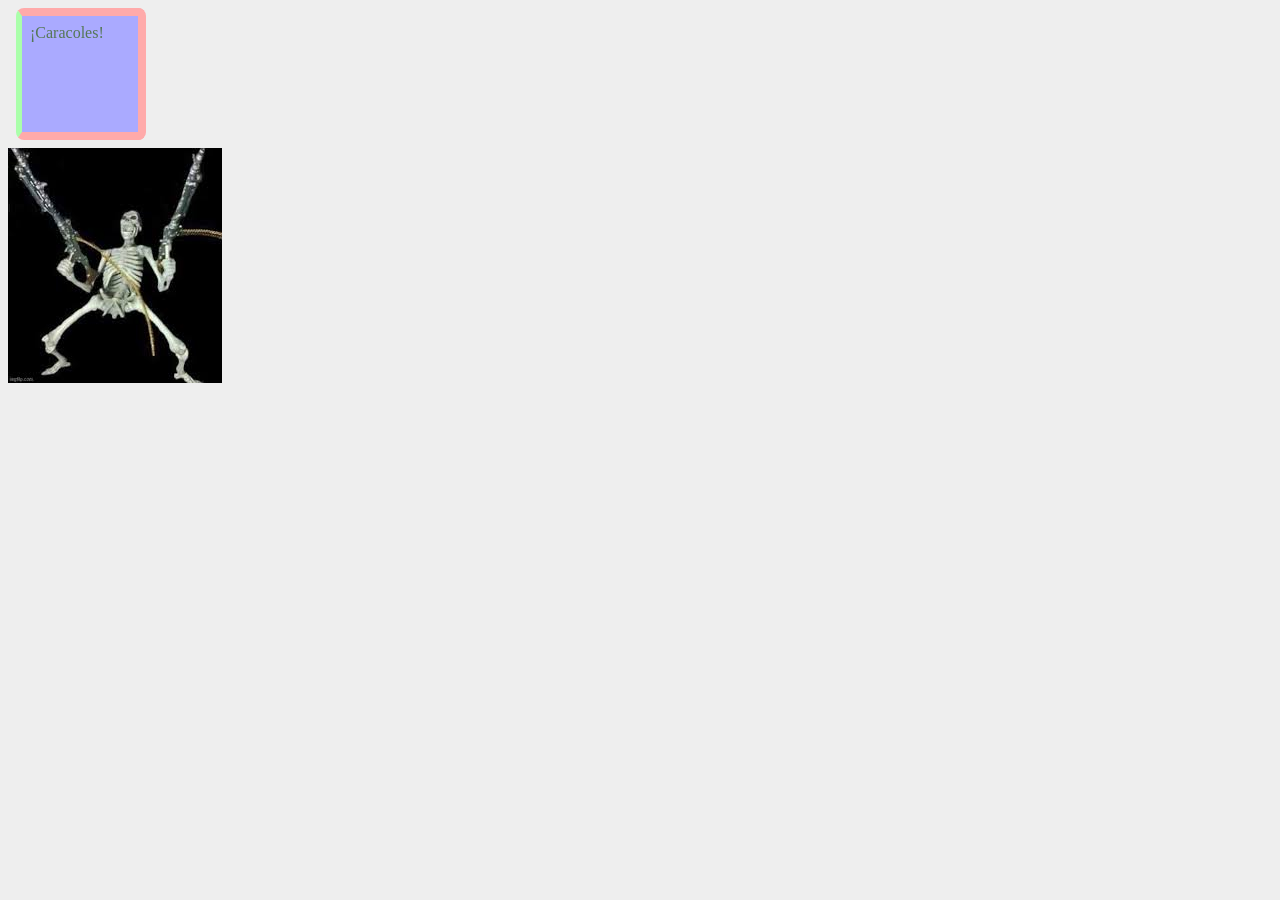
<file: Act2/ACT2.html>
<!DOCTYPE html>
<html lang="en">
<head>
    <title>Caracoles!!!</title>
    <link rel = "stylesheet" href="main.css" type="text/css"  />
</head>
<body>
    <div class = "caja">¡Caracoles!</div>
    <img src="por goku!!!.jpg" alt="Caracoles!">
</body>
</html>
</file>
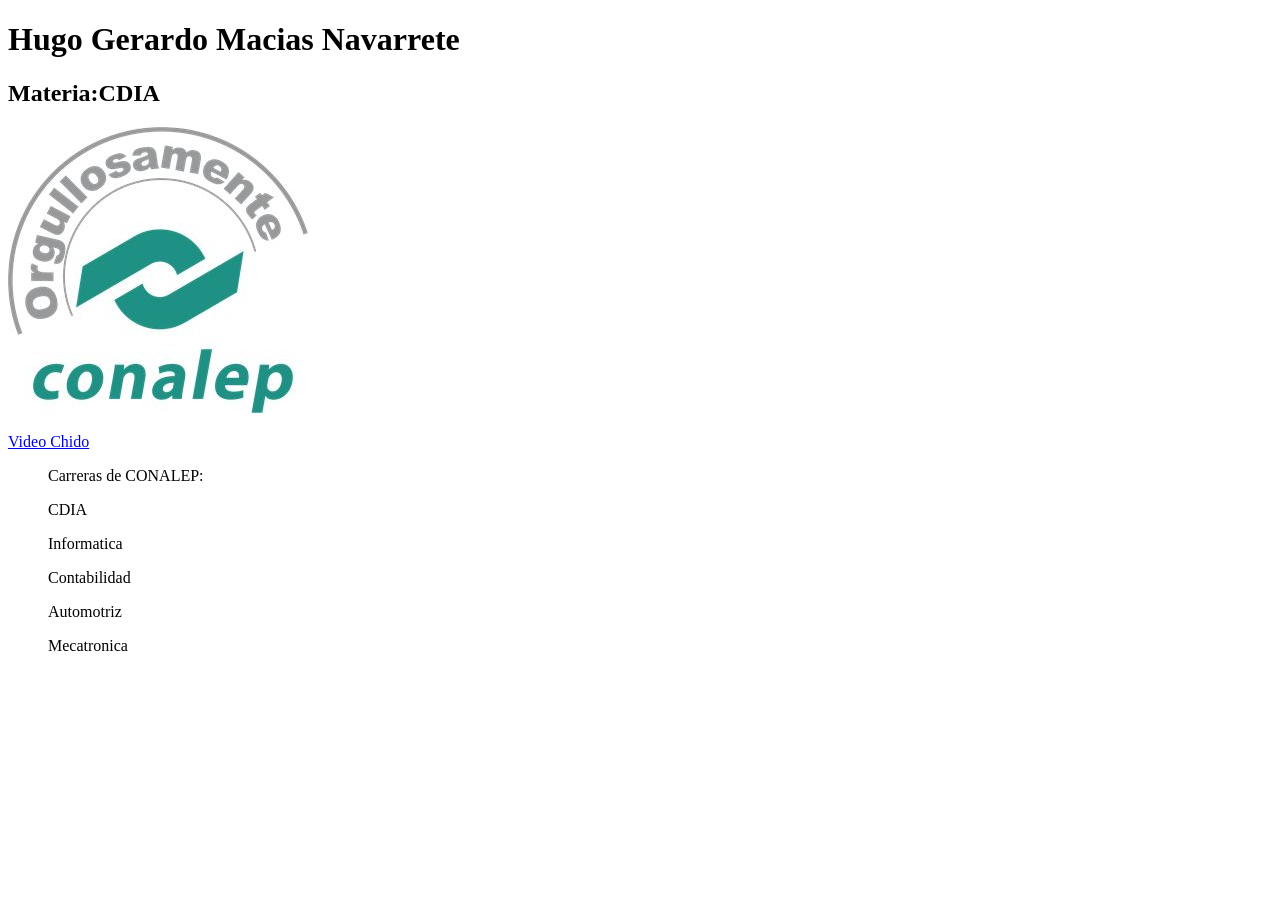
<file: caracoles (Remake)/Act1.html>
<!DOCTYPE html>
<html lang="en">
<title>Actividad1</title>
<head>
    <meta charset="UTF-8">
    <meta name="viewport" content="width=device-width, initial-scale=1.0">

</head>
<body>
    <h1>Hugo Gerardo Macias Navarrete</h1>
    <h2>Materia:CDIA</h2>
    <p alian = "Justify"></p>
    <img src="nooo.jpg" alt="logoconalep">
    <p><a href="https://www.youtube.com/watch?v=HQgaCVT9Bw8">Video Chido</a></p>
    <ul>
        <p>Carreras de CONALEP:</p>
        <p>CDIA</p>
        <p>Informatica</p>
        <p>Contabilidad</p>
        <p>Automotriz</p>
        <p>Mecatronica</p>
    
</body>
</html>
</file>
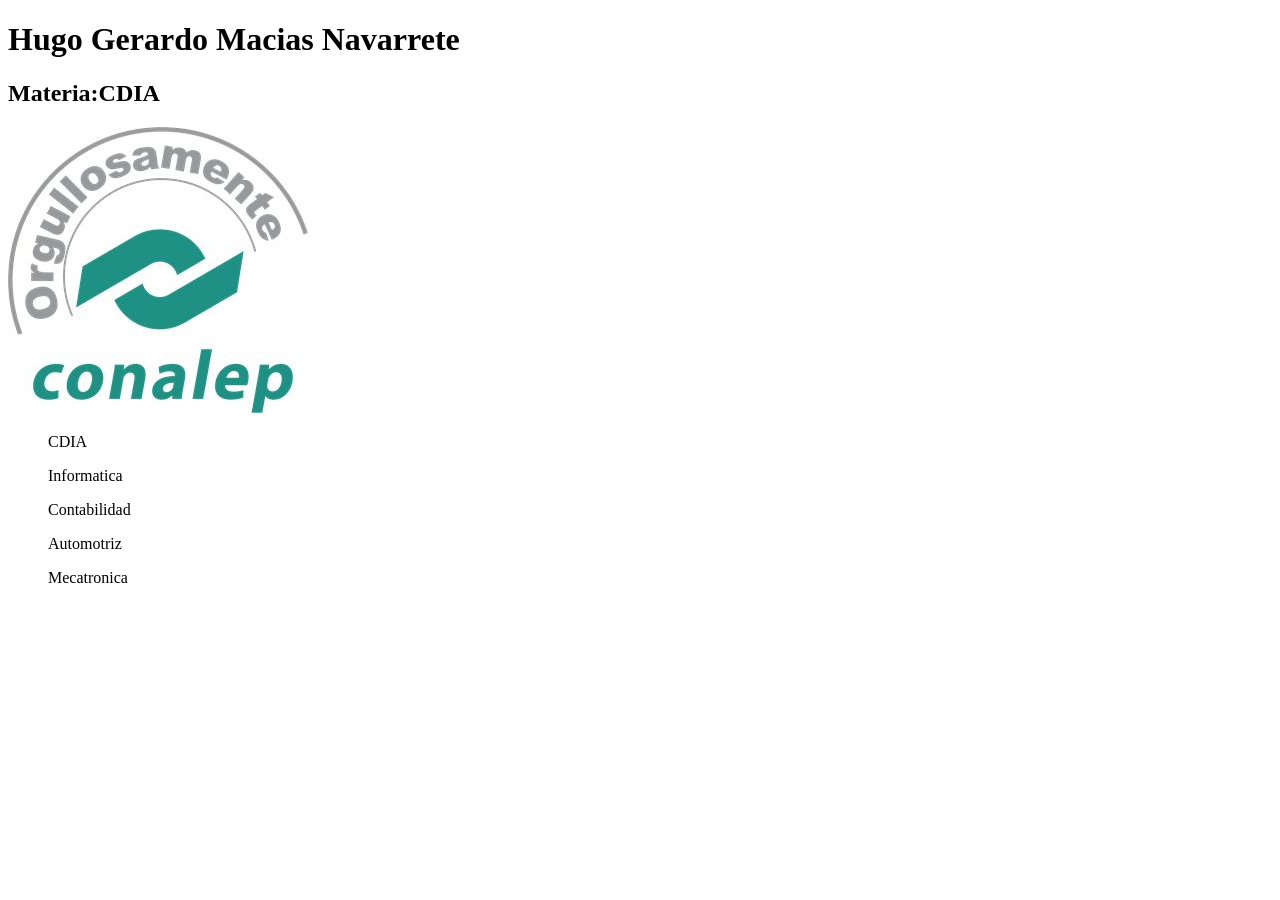
<file: caracoles/Act1.html>
<!DOCTYPE html>
<html lang="en">
<title>Actividad1</title>
<head>
    <meta charset="UTF-8">
    <meta name="viewport" content="width=device-width, initial-scale=1.0">

</head>
<body>
    <h1>Hugo Gerardo Macias Navarrete</h1>
    <h2>Materia:CDIA</h2>
    <p alian = "Justify"></p>
    <img src="nooo.jpg" alt="logoconalep">
    <a href=""></a>
    <ul>
        <p>CDIA</p>
        <p>Informatica</p>
        <p>Contabilidad</p>
        <p>Automotriz</p>
        <p>Mecatronica</p>
    
</body>
</html>
</file>
<file: Act2/main.css>
body {
    background-color: #eee;
}

.caja {
    margin: 8px; 
    padding: 8px;
    border-style: solid; 
    border-width: 8px; 
    border-color: #faa; 
    border-left: 6px solid #afa;
    background-color: #aaf; 
    border-radius: 8px; 
    height: 100px; 
    width: 100px; 
    color: #575; 
    
}
</file>
